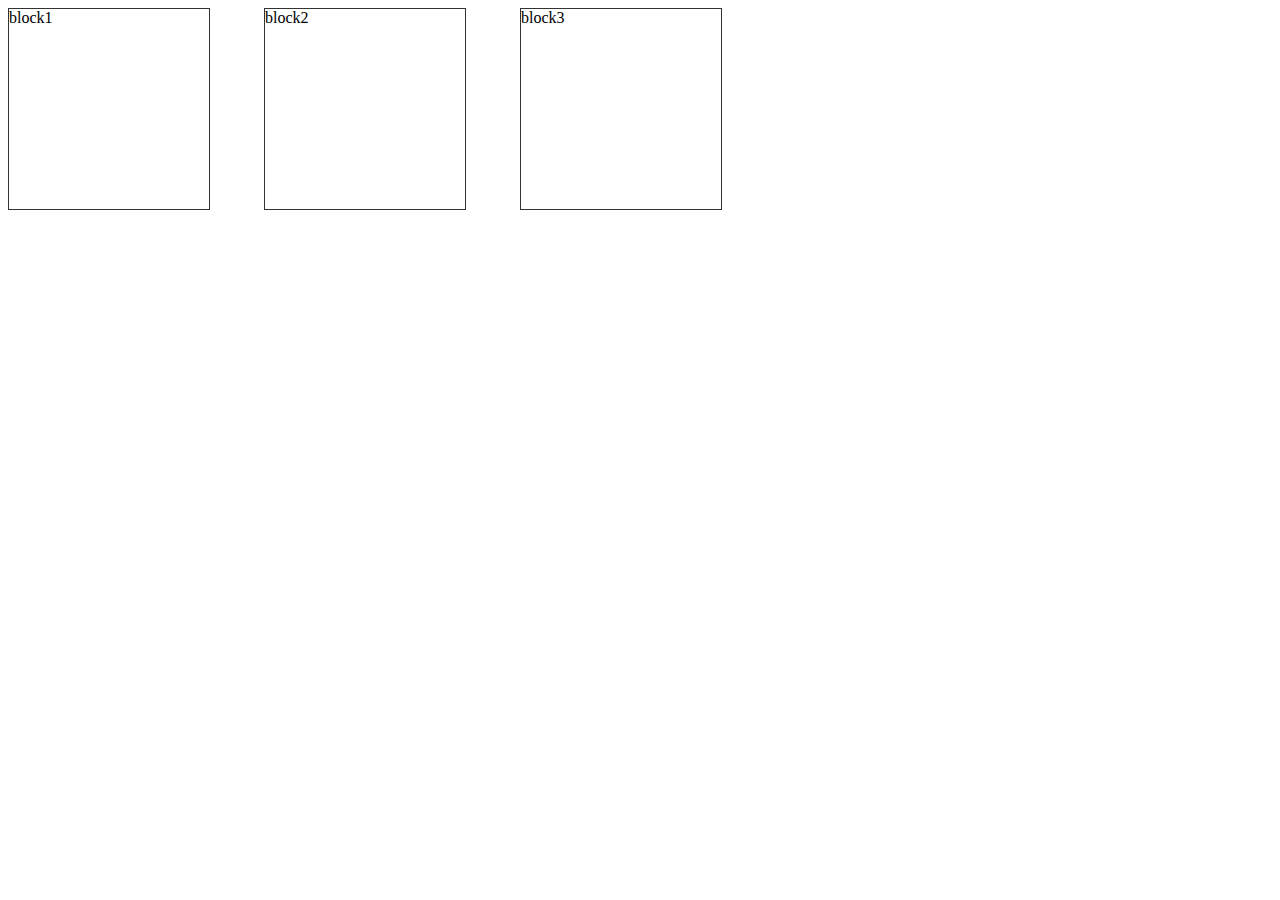
<file: docs/index.html>
<!DOCTYPE html>
<html>
	<head>
		<meta charset="utf-8">
		<title>MyPage</title>
		<link rel="stylesheet" href="css/main.css">
	</head>
	<body>
		<div>block1</div>
		<div>block2</div>
		<div>block3</div>
	</body>
</html>
</file>
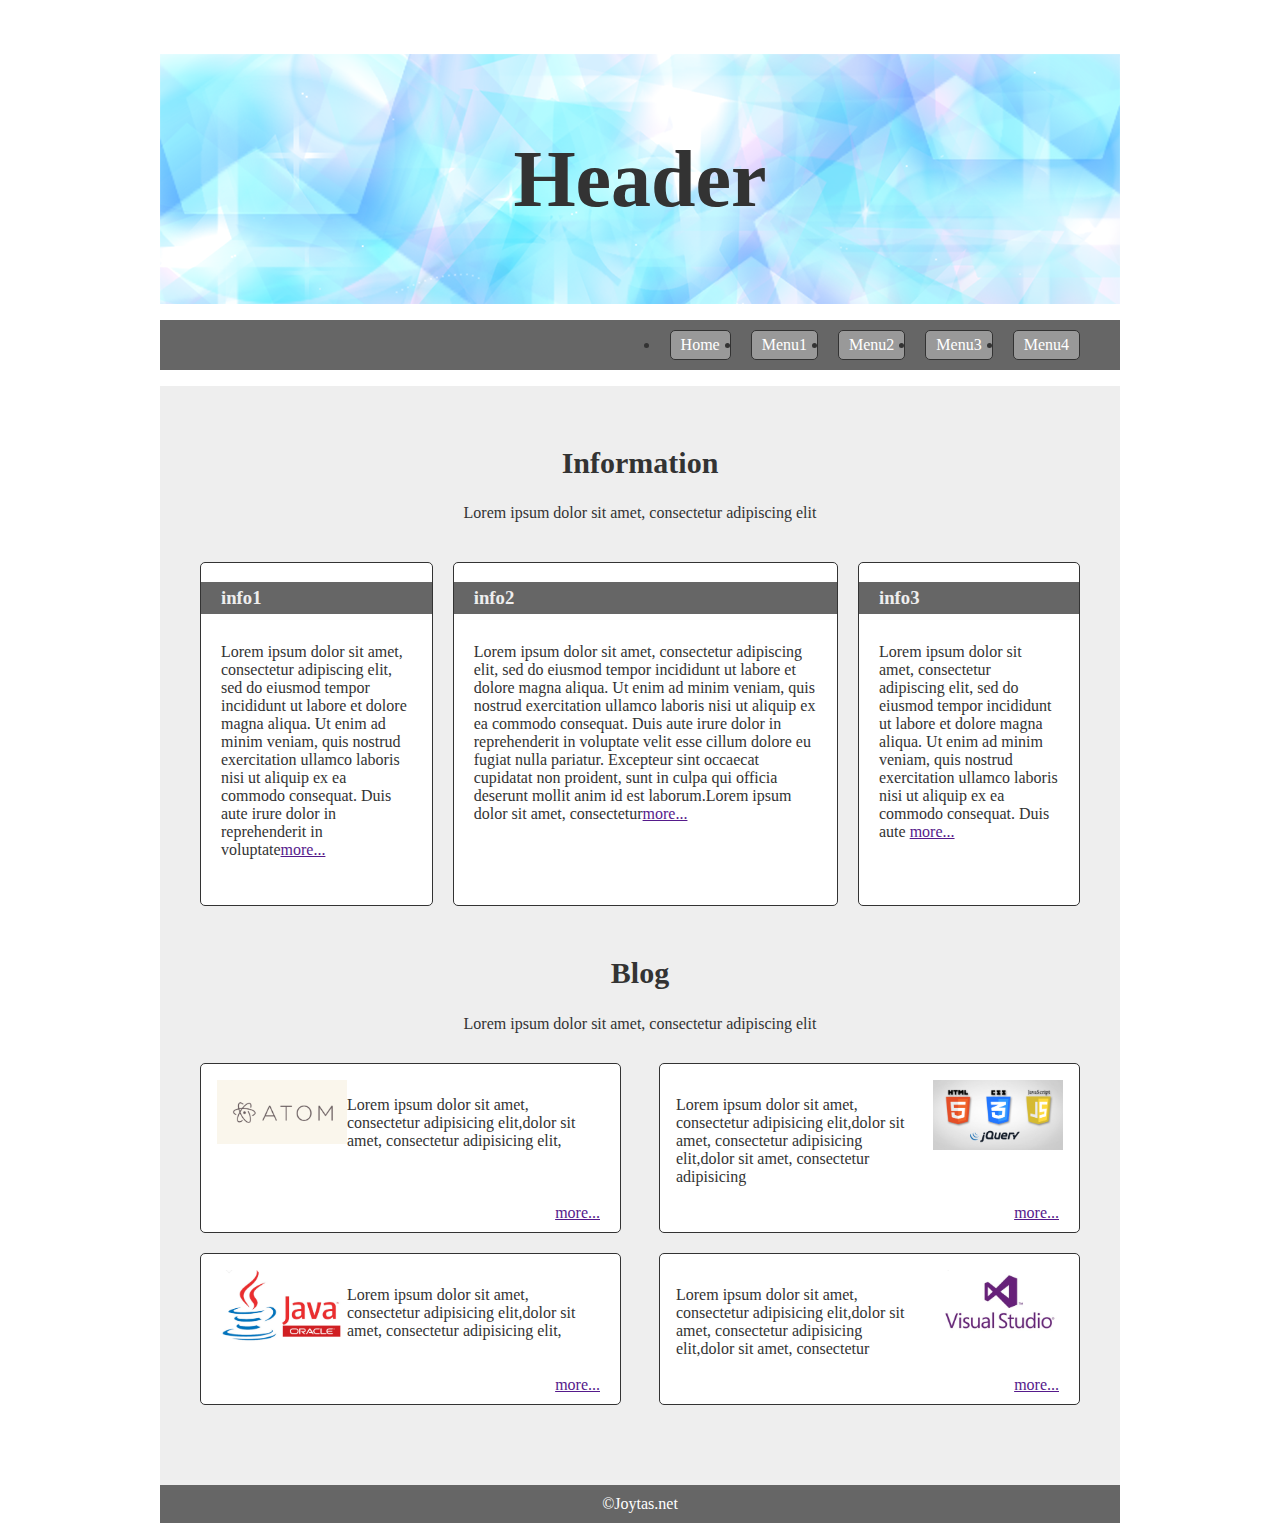
<file: 20201119/FlexSample/index.html>
<!DOCTYPE html>
<html lang="ja">
  <head>
    <meta charset="utf-8">
    <meta name="viewport" content="width=device-width,initial-scale=1">
    <title>FlexboxLesson</title>
		<link rel="stylesheet" type="text/css" href="http://yui.yahooapis.com/3.18.1/build/cssreset/cssreset-min.css">
    <link rel="stylesheet" href="css/main.css"/>
  </head>
  <body>
    <div class="container">
      <header>
        <h1>Header</h1>
      </header>
      <nav>
        <ul>
          <li><a href="">Home</a></li>
          <li><a href="">Menu1</a></li>
          <li><a href="">Menu2</a></li>
          <li><a href="">Menu3</a></li>
          <li><a href="">Menu4</a></li>
        </ul>
      </nav>
      <div role="main">
        <section id="information">
          <h2>Information</h2>
          <p>Lorem ipsum dolor sit amet, consectetur adipiscing elit</p>
          <div id="infoBox">
            <section class="info">
              <h3>info1</h3>
              <p>Lorem ipsum dolor sit amet, consectetur adipiscing elit, sed do eiusmod tempor incididunt ut labore et dolore magna aliqua. Ut enim ad minim veniam, quis nostrud exercitation ullamco laboris nisi ut aliquip ex ea commodo consequat. Duis aute irure dolor in reprehenderit in voluptate<a href="">more...</a></p>
            </section>
            <section class="info">
              <h3>info2</h3>
              <p>Lorem ipsum dolor sit amet, consectetur adipiscing elit, sed do eiusmod tempor incididunt ut labore et dolore magna aliqua. Ut enim ad minim veniam, quis nostrud exercitation ullamco laboris nisi ut aliquip ex ea commodo consequat. Duis aute irure dolor in reprehenderit in voluptate velit esse cillum dolore eu fugiat nulla pariatur. Excepteur sint occaecat cupidatat non proident, sunt in culpa qui officia deserunt mollit anim id est laborum.Lorem ipsum dolor sit amet, consectetur<a href="">more...</a></p>
            </section>
            <section class="info">
              <h3>info3</h3>
              <p>Lorem ipsum dolor sit amet, consectetur adipiscing elit, sed do eiusmod tempor incididunt ut labore et dolore magna aliqua. Ut enim ad minim veniam, quis nostrud exercitation ullamco laboris nisi ut aliquip ex ea commodo consequat. Duis aute <a href="">more...</a></p>
            </section>
          </div>
        </section>
        <section id="blog">
          <h2>Blog</h2>
          <p>Lorem ipsum dolor sit amet, consectetur adipiscing elit</p>
          <div id="blogBox">
            <div class="blogItem">
              <img src="images/atom.png" alt="atom">
              <p>Lorem ipsum dolor sit amet, consectetur adipisicing elit,dolor sit amet, consectetur adipisicing elit,</p>
              <a href="">more...</a>
            </div>
            <div class="blogItem">
              <img src="images/html.png" alt="html">
              <p>Lorem ipsum dolor sit amet, consectetur adipisicing elit,dolor sit amet, consectetur adipisicing elit,dolor sit amet, consectetur adipisicing</p>
              <a href="">more...</a>
            </div>
            <div class="blogItem">
              <img src="images/java.png" alt="java">
              <p>Lorem ipsum dolor sit amet, consectetur adipisicing elit,dolor sit amet, consectetur adipisicing elit,</p>
              <a href="">more...</a>
            </div>
            <div class="blogItem">
              <img src="images/vs.png" alt="vs">
              <p>Lorem ipsum dolor sit amet, consectetur adipisicing elit,dolor sit amet, consectetur adipisicing elit,dolor sit amet, consectetur </p>
              <a href="">more...</a>
            </div>
          </div>
        </section>
      </div>
      <footer>
        &copy;Joytas.net
      </footer>
    </div>
  </body>
</html>
</file>
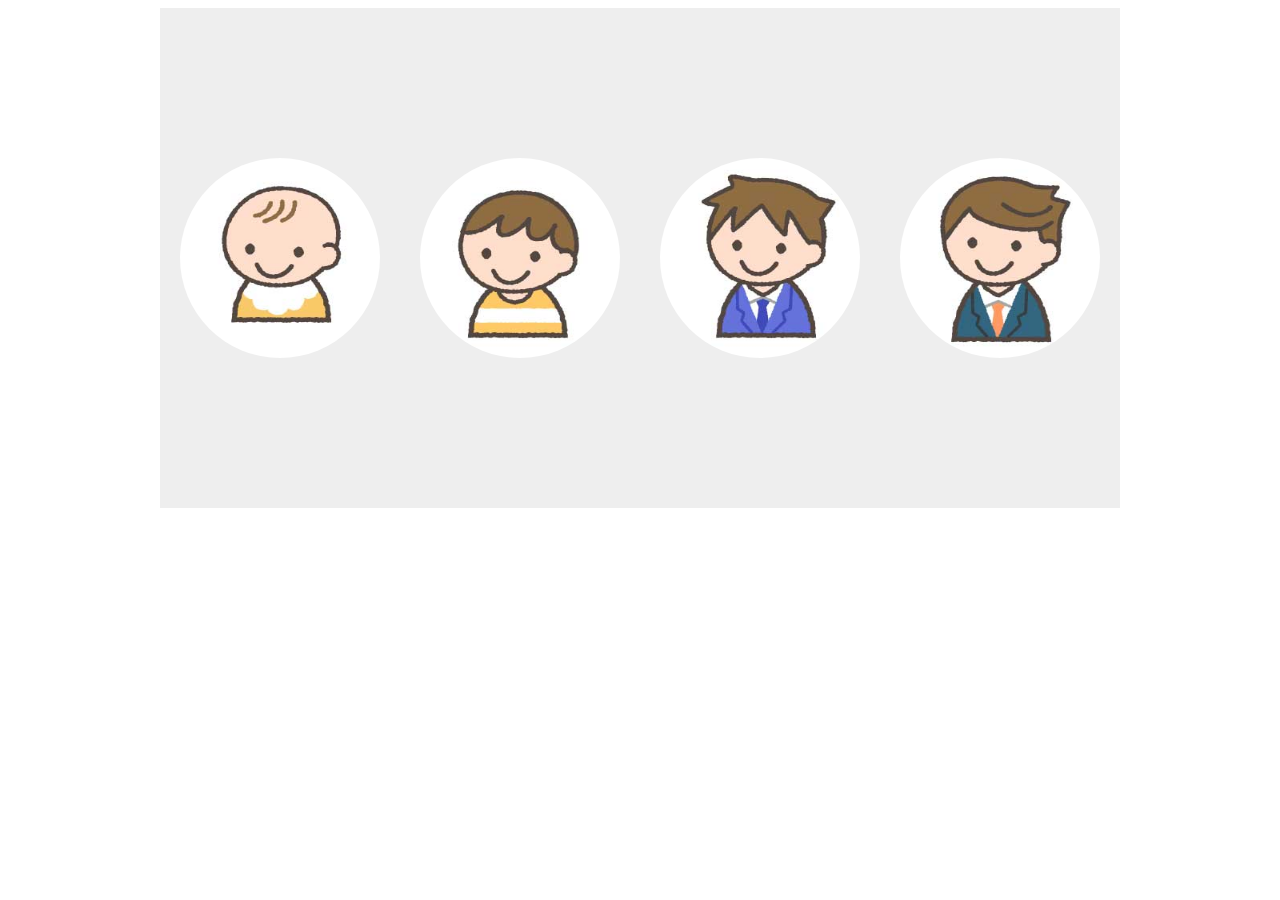
<file: web/20201208/index.html>
<!DOCTYPE html>
	<html>
		<head>
			<meta charset = "utf-8">
			<title>title</title>
			<link rel="stylesheet" type="text/css" href="http://yui.yahooapis.com/3.18.1/build/cssreset/cssreset-min.css">
			<link rel = "stylesheet" href = "main.css">
		</head>
		<body>
			<div>
				<img src = "images/baby.jpg">
				<img src = "images/man1.jpg">
				<img src = "images/man2.jpg">
				<img src = "images/man3.jpg">
			</div>
		</body>
	</html>
</file>
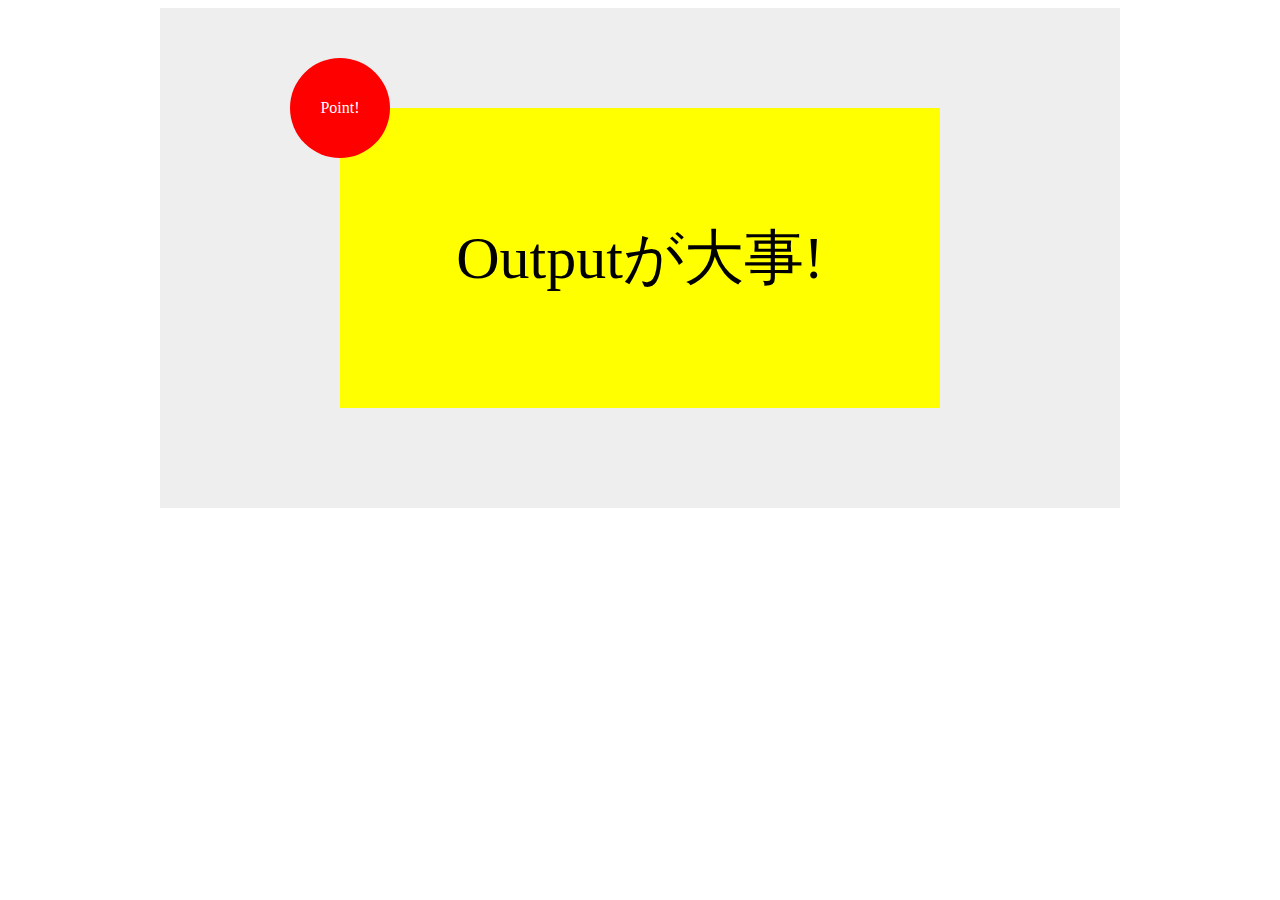
<file: web/20201210/odai2.html>
<!DOCTYPE html>
	<html>
		<head>
			<meta charset = "utf-8">
			<title>title</title>
			<link rel="stylesheet" type="text/css" href="http://yui.yahooapis.com/3.18.1/build/cssreset/cssreset-min.css">
			<link rel = "stylesheet" href = "main.css">
		</head>
		<body>
			<div>
				<p>
					Outputが大事!<span>Point!</span></p>
			</div>
		</body>
	</html>
</file>
<file: docs/css/main.css>
div{
	display:inline-block;
	width:200px;
	height:200px;
	border:1px solid #333;
}
div + div{
	margin-left:50px;
}
</file>
<file: 20201119/FlexSample/css/main.css>
body{
	color:#333;
}
.container{
	width:960px;
	margin:0 auto;
}
header{
	height:250px;
	background-image:url(../images/header_bg.png);
	background-size:cover;/*画像で全面を覆う指示*/
}
header h1{
	font-size:80px;
	text-align:center;
	line-height:250px;
}
nav ul{
	padding:5px 30px;
	background:#666;
	display: flex;
	justify-content:flex-end;
}
nav ul li a{
	display:block;
	padding:5px 10px;
	border-radius:5px;
	background:#999;
	color:white;
	text-decoration:none;
	margin:5px 10px;
	border:1px solid #333;
}
div[role=main]{
	background:#eee;
	padding:30px 30px 70px;
}
h2{
	text-align: center;
	font-size:30px;
	margin-top:30px;
}
h2 + p{
	text-align: center;
	margin-bottom:20px;
}

#infoBox{
	display:flex;
}

#infoBox .info{
	position:relative;
	border-radius:5px;
	border:1px solid #333;
	margin:20px 10px;
	background:white;
	min-width:220px;
}

#infoBox .info h3{
	padding:5px 20px;
	background:#666;
	color:#eee;
}

#infoBox .info p{
	padding:10px 20px 30px;
}

#infoBox.info p a{
	position:absolute;
	bottom:10px;
	right:15px;
}

#blogBox{
	display: flex;
	flex-wrap:wrap;
	justify-content:space-between;
}

.blogItem{
	position: relative;
	display: flex;
	align-items: flex-start;
	flex-basis:43%;
	border:1px solid #333;
	border-radius:5px;
	padding:16px 16px 30px;
	margin:10px;
	background:white;
}

.blogItem > a{
	position: absolute;
	bottom:10px;
	right:20px;
}

.blogItem:nth-child(even){
	flex-direction: row-reverse;
	}

.blogItem img{
	width:130px;
}

blogItem:nth-child(odd) img{
	margin-right:10px;
}

.blogItem:nth-child(even) img{
	margin-left:10px;
}
footer{
	text-align:center;
	padding:10px 0;
	background:#666;
	color:white;
}
</file>
<file: web/20201208/main.css>
div{
	width:960px;
	height:500px;
	margin:0 auto;/*ここまでの３行テンプレ*/
	background:#eee;
	display:flex;/*横並び*/
	justify-content:space-around;/*均等に配置*/
	align-items:center;/*縦軸が中央に*/
}
img{
	width:200px;
	height:200px;
	border-radius:50%;/*画像を丸くする*/
}
</file>
<file: web/20201210/main.css>
div{
	width:960px;
	height:500px;
	background:#eee;
	margin:0 auto;/*自身のセンタリング*/
	display:flex;
	justify-content:center;/*直下の子要素に対して横にセンタリング*/
	align-items:center;/*直下の子要素に対して縦にセンタリング*/
}
p{
	width:600px;
	height:300px;
	background:yellow;
	text-align:center;
	line-height:300px;
	font-size:60px;
	position:relative;
}
span{
	display:block;/*span使うときは一応*/
	width:100px;
	height:100px;
	background:red;
	position:absolute;/*絶対配置*/
	top:-50px;/*絶対配置*/
	left:-50px;/*絶対配置*/
	border-radius:50%;
	color:white;
	font-size:16px;
	text-align:center;
	line-height:100px;
}
</file>
